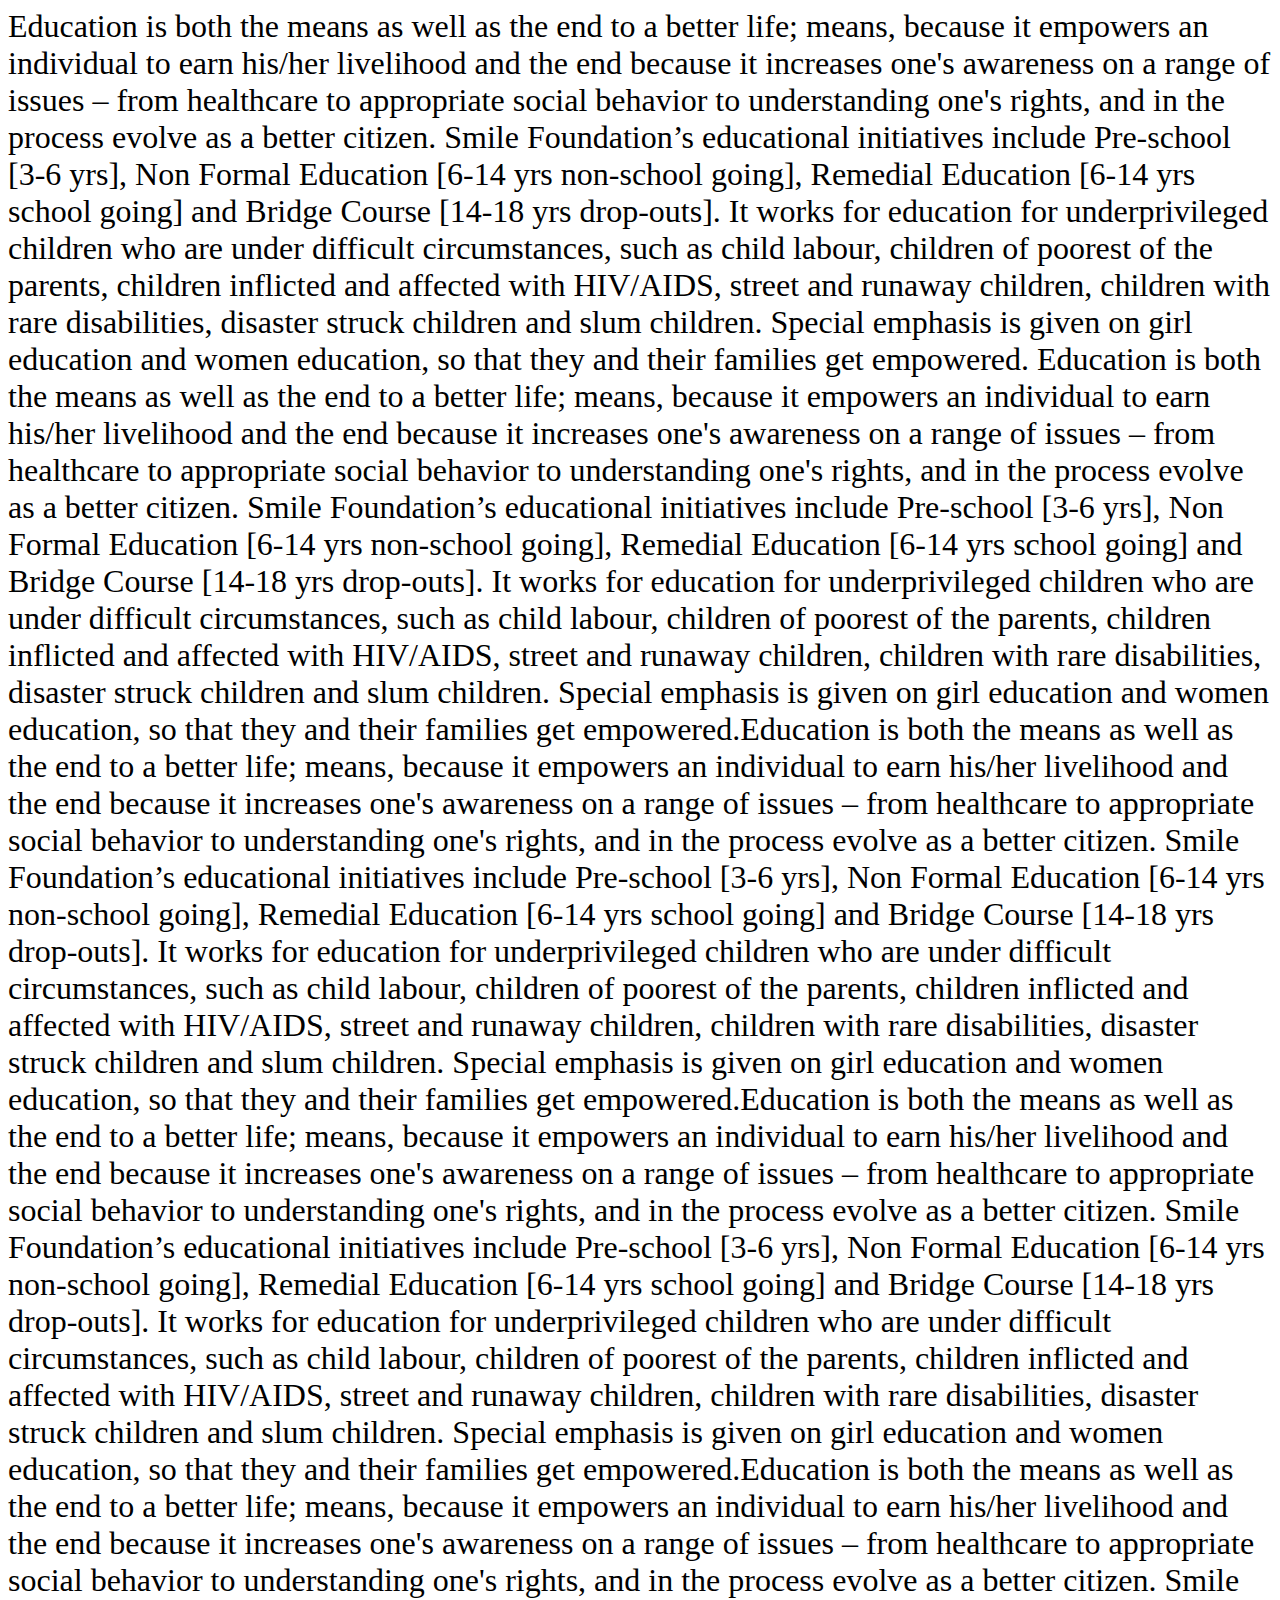
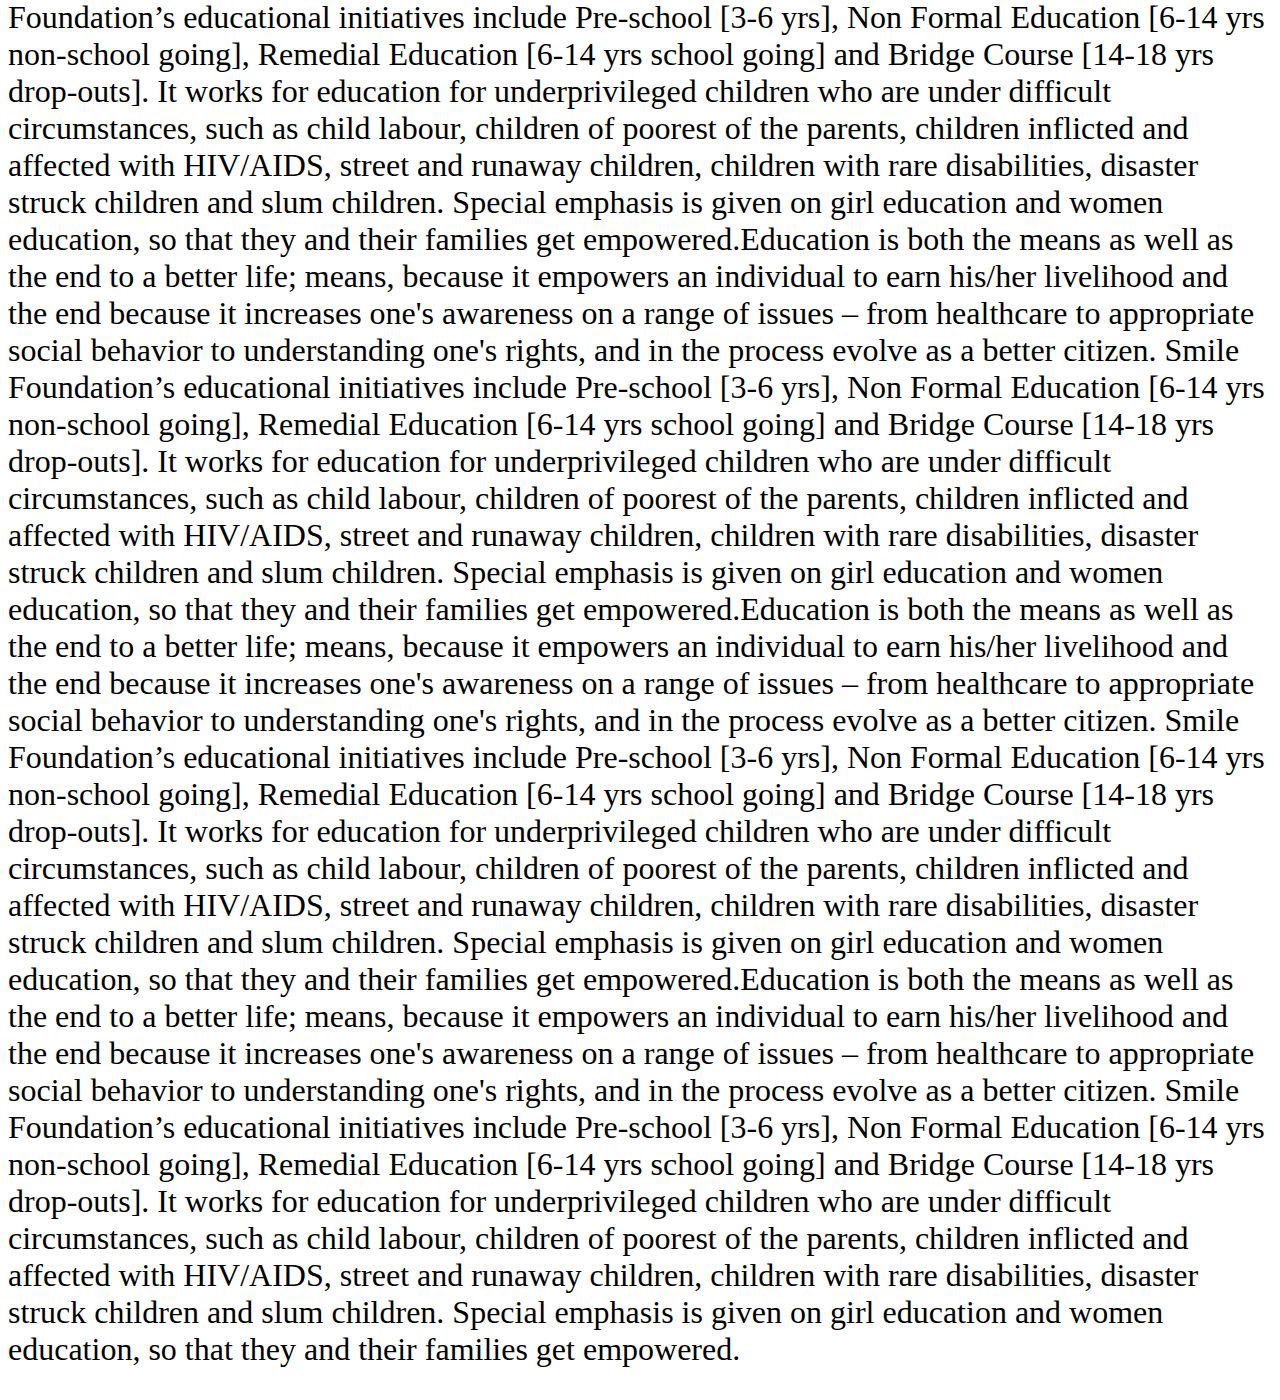
<file: random.html>
<html>
<head><script src="stuff/js/jquery.js"></script>
	<style type="text/css">
		#scrollbutton{
			bottom: 50px;
			right:50px;
			position: fixed;
		}
		p{
			font-size: 2em;
		}
	</style>
	<body>
		<img src="stuff/images/scroll.png" id="scrollbutton">
		<p>Education is both the means as well as the end to a better life; means, because it empowers an individual to earn his/her livelihood and the end because it increases one's awareness on a range of issues – from healthcare to appropriate social behavior to understanding one's rights, and in the process evolve as a better citizen.

Smile Foundation’s educational initiatives include Pre-school [3-6 yrs], Non Formal Education [6-14 yrs non-school going], Remedial Education [6-14 yrs school going] and Bridge Course [14-18 yrs drop-outs]. It works for education for underprivileged children who are under difficult circumstances, such as child labour, children of poorest of the parents, children inflicted and affected with HIV/AIDS, street and runaway children, children with rare disabilities, disaster struck children and slum children. Special emphasis is given on girl education and women education, so that they and their families get empowered.
Education is both the means as well as the end to a better life; means, because it empowers an individual to earn his/her livelihood and the end because it increases one's awareness on a range of issues – from healthcare to appropriate social behavior to understanding one's rights, and in the process evolve as a better citizen.

Smile Foundation’s educational initiatives include Pre-school [3-6 yrs], Non Formal Education [6-14 yrs non-school going], Remedial Education [6-14 yrs school going] and Bridge Course [14-18 yrs drop-outs]. It works for education for underprivileged children who are under difficult circumstances, such as child labour, children of poorest of the parents, children inflicted and affected with HIV/AIDS, street and runaway children, children with rare disabilities, disaster struck children and slum children. Special emphasis is given on girl education and women education, so that they and their families get empowered.Education is both the means as well as the end to a better life; means, because it empowers an individual to earn his/her livelihood and the end because it increases one's awareness on a range of issues – from healthcare to appropriate social behavior to understanding one's rights, and in the process evolve as a better citizen.

Smile Foundation’s educational initiatives include Pre-school [3-6 yrs], Non Formal Education [6-14 yrs non-school going], Remedial Education [6-14 yrs school going] and Bridge Course [14-18 yrs drop-outs]. It works for education for underprivileged children who are under difficult circumstances, such as child labour, children of poorest of the parents, children inflicted and affected with HIV/AIDS, street and runaway children, children with rare disabilities, disaster struck children and slum children. Special emphasis is given on girl education and women education, so that they and their families get empowered.Education is both the means as well as the end to a better life; means, because it empowers an individual to earn his/her livelihood and the end because it increases one's awareness on a range of issues – from healthcare to appropriate social behavior to understanding one's rights, and in the process evolve as a better citizen.

Smile Foundation’s educational initiatives include Pre-school [3-6 yrs], Non Formal Education [6-14 yrs non-school going], Remedial Education [6-14 yrs school going] and Bridge Course [14-18 yrs drop-outs]. It works for education for underprivileged children who are under difficult circumstances, such as child labour, children of poorest of the parents, children inflicted and affected with HIV/AIDS, street and runaway children, children with rare disabilities, disaster struck children and slum children. Special emphasis is given on girl education and women education, so that they and their families get empowered.Education is both the means as well as the end to a better life; means, because it empowers an individual to earn his/her livelihood and the end because it increases one's awareness on a range of issues – from healthcare to appropriate social behavior to understanding one's rights, and in the process evolve as a better citizen.

Smile Foundation’s educational initiatives include Pre-school [3-6 yrs], Non Formal Education [6-14 yrs non-school going], Remedial Education [6-14 yrs school going] and Bridge Course [14-18 yrs drop-outs]. It works for education for underprivileged children who are under difficult circumstances, such as child labour, children of poorest of the parents, children inflicted and affected with HIV/AIDS, street and runaway children, children with rare disabilities, disaster struck children and slum children. Special emphasis is given on girl education and women education, so that they and their families get empowered.Education is both the means as well as the end to a better life; means, because it empowers an individual to earn his/her livelihood and the end because it increases one's awareness on a range of issues – from healthcare to appropriate social behavior to understanding one's rights, and in the process evolve as a better citizen.

Smile Foundation’s educational initiatives include Pre-school [3-6 yrs], Non Formal Education [6-14 yrs non-school going], Remedial Education [6-14 yrs school going] and Bridge Course [14-18 yrs drop-outs]. It works for education for underprivileged children who are under difficult circumstances, such as child labour, children of poorest of the parents, children inflicted and affected with HIV/AIDS, street and runaway children, children with rare disabilities, disaster struck children and slum children. Special emphasis is given on girl education and women education, so that they and their families get empowered.Education is both the means as well as the end to a better life; means, because it empowers an individual to earn his/her livelihood and the end because it increases one's awareness on a range of issues – from healthcare to appropriate social behavior to understanding one's rights, and in the process evolve as a better citizen.

Smile Foundation’s educational initiatives include Pre-school [3-6 yrs], Non Formal Education [6-14 yrs non-school going], Remedial Education [6-14 yrs school going] and Bridge Course [14-18 yrs drop-outs]. It works for education for underprivileged children who are under difficult circumstances, such as child labour, children of poorest of the parents, children inflicted and affected with HIV/AIDS, street and runaway children, children with rare disabilities, disaster struck children and slum children. Special emphasis is given on girl education and women education, so that they and their families get empowered.Education is both the means as well as the end to a better life; means, because it empowers an individual to earn his/her livelihood and the end because it increases one's awareness on a range of issues – from healthcare to appropriate social behavior to understanding one's rights, and in the process evolve as a better citizen.

Smile Foundation’s educational initiatives include Pre-school [3-6 yrs], Non Formal Education [6-14 yrs non-school going], Remedial Education [6-14 yrs school going] and Bridge Course [14-18 yrs drop-outs]. It works for education for underprivileged children who are under difficult circumstances, such as child labour, children of poorest of the parents, children inflicted and affected with HIV/AIDS, street and runaway children, children with rare disabilities, disaster struck children and slum children. Special emphasis is given on girl education and women education, so that they and their families get empowered.</p>
	


<script type="text/javascript">
		$(document).ready(function(){
			$("#scrollbutton").hide();
			$(window).scroll(function(){
				console.log("ST "+$("body").scrollTop());
				if($("body").scrollTop()>20){
					$("#scrollbutton").fadeIn(1000);
				}
				else{
					$("#scrollbutton").fadeOut(1000);
				}
			});
			$("#scrollbutton").click(function(){
				$("body").animate({scrollTop:0},2000);
			});
		});
	</script>
	</body>
	</html>
</file>
